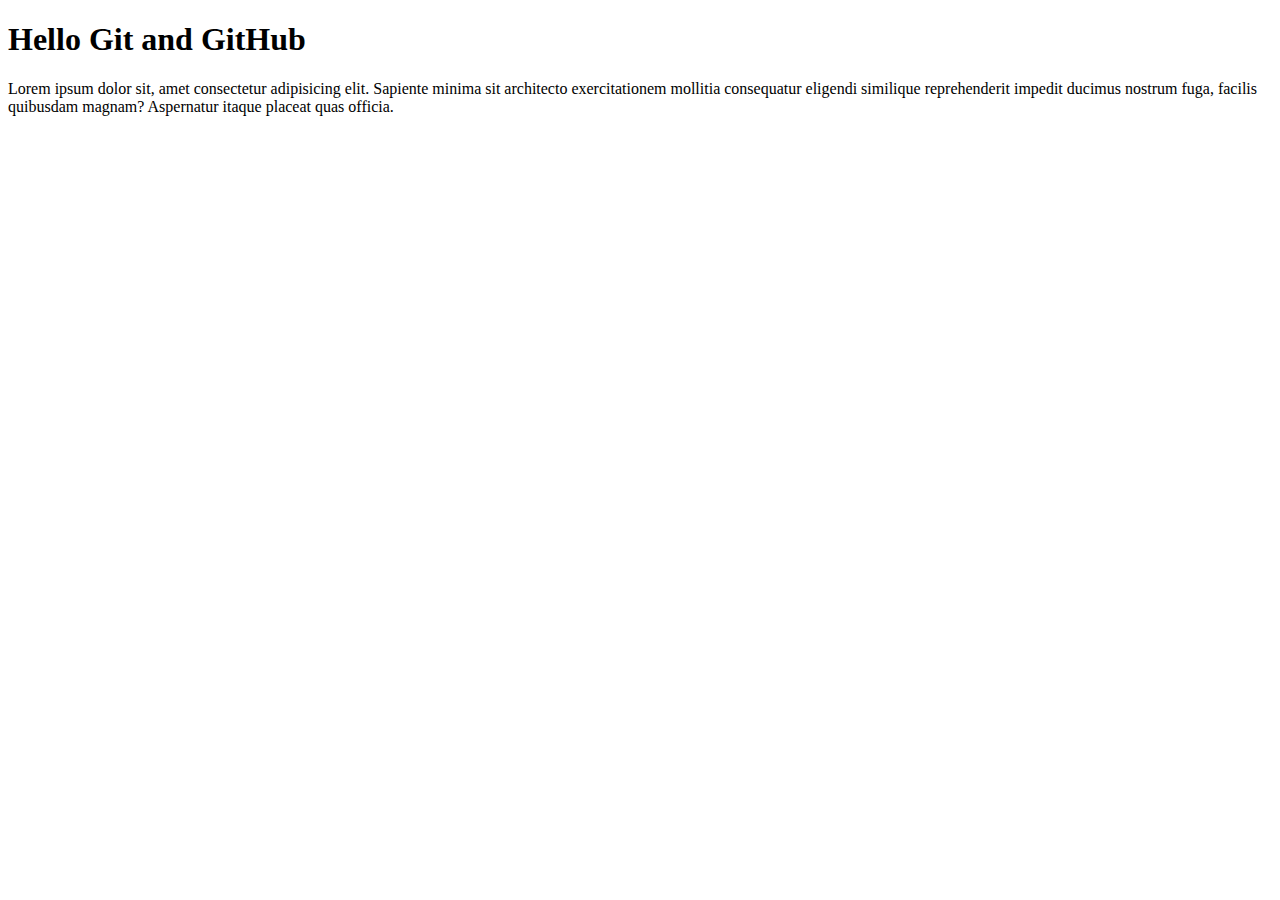
<file: index.html>
<!DOCTYPE html>
<html lang="en">
<head>
    <meta charset="UTF-8">
    <meta name="viewport" content="width=device-width, initial-scale=1.0">
    <title>Document</title>
</head>
<body>
    <h1>Hello Git and GitHub</h1>
    <p>Lorem ipsum dolor sit, amet consectetur adipisicing elit. Sapiente minima sit architecto exercitationem mollitia consequatur eligendi similique reprehenderit impedit ducimus nostrum fuga, facilis quibusdam magnam? Aspernatur itaque placeat quas officia.</p>
</body>
</html>
</file>
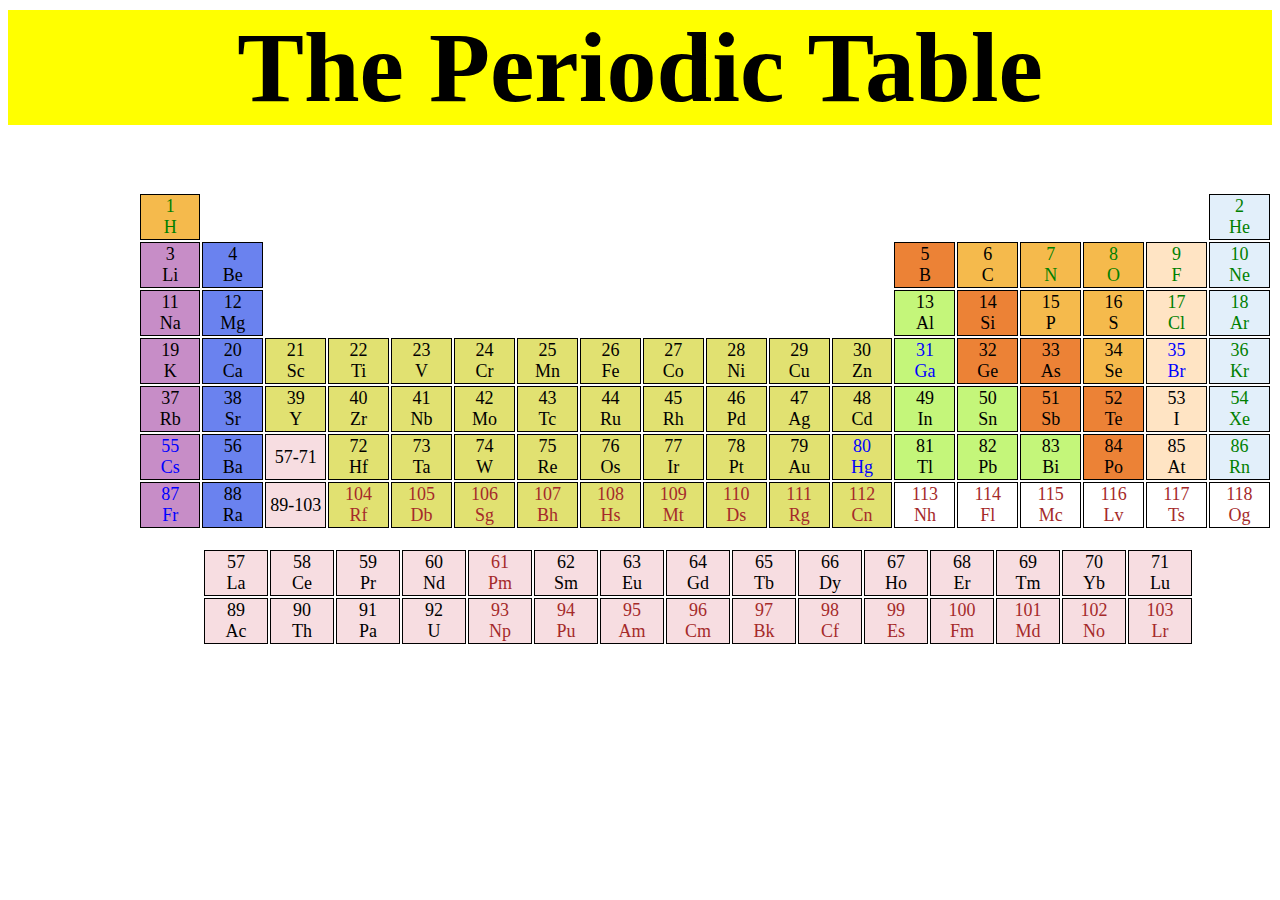
<file: prediotictable.html>
<!DOCTYPE html>
<html lang="en">
<head>
    <meta charset="UTF-8">
    <link rel="stylesheet" href="pt.css">
    <meta name="viewport" content="width=device-width, initial-scale=1.0">
    <title>Document</title>
</head>
<body>
    <h1>The Periodic Table</h1>
    <div class="cen">
    <table>
        <tr>
            <td class="o" id="gr">1 <br> H</td>
            <td colspan="16" id="nb"></td>
            <td class="v" id="gr">2 <br> He</td>
        </tr>
        <tr>
            <td class="lp">3 <br> Li</td>
            <td class="b">4 <br> Be</td>
            <td colspan="10" id="nb"></td>
            <td class="ch">5 <br>B</td>
            <td class="o">6 <br> C</td>
            <td class="o" id="gr">7 <br> N</td>
            <td class="o" id="gr">8 <br> O</td>
            <td class="c" id="gr">9 <br> F</td>
            <td class="v" id="gr">10 <br>Ne</td>
        </tr>
        <tr>
            <td class="lp">11 <br> Na</td>
            <td class="b">12 <br>Mg</td>
            <td colspan="10" id="nb"></td>
            <td class="pg">13 <br>Al</td>
            <td class="ch">14 <br>Si</td>
            <td class="o">15 <br>P</td>
            <td class="o">16 <br>S</td>
            <td class="c" id="gr">17 <br>Cl</td>
            <td class="v" id="gr">18 <br>Ar</td>
        </tr>
        <tr>
            <td class="lp">19 <br>K</td>
            <td class="b">20 <br>Ca</td>
            <td class="ly">21 <br>Sc</td>
            <td class="ly">22 <br>Ti</td>
            <td class="ly">23 <br>V</td>
            <td class="ly">24 <br>Cr</td>
            <td class="ly">25 <br>Mn</td>
            <td class="ly">26 <br>Fe</td>
            <td class="ly">27 <br>Co</td>
            <td class="ly">28 <br>Ni</td>
            <td class="ly">29 <br>Cu</td>
            <td class="ly">30 <br>Zn</td>
            <td class="pg" id="blue">31 <br>Ga</td>
            <td class="ch">32 <br>Ge</td>
            <td class="ch">33 <br>As</td>
            <td class="o">34 <br>Se</td>
            <td class="c" id="blue">35 <br>Br</td>
            <td class="v" id="gr">36 <br>Kr</td>
        </tr>
        <tr>
            <td class="lp">37 <br>Rb</td>
            <td class="b">38 <br>Sr</td>
            <td class="ly">39 <br>Y</td>
            <td class="ly">40 <br>Zr</td>
            <td class="ly">41 <br>Nb</td>
            <td class="ly">42 <br>Mo</td>
            <td class="ly">43 <br>Tc</td>
            <td class="ly"> 44 <br>Ru</td>
            <td class="ly">45 <br>Rh</td>
            <td class="ly"> 46 <br>Pd</td>
            <td class="ly">47 <br>Ag</td>
            <td class="ly">48 <br>Cd</td>
            <td class="pg">49 <br>In</td>
            <td class="pg">50 <br>Sn</td>
            <td class="ch">51 <br>Sb</td>
            <td class="ch">52 <br>Te</td>
            <td class="c">53 <br>I</td>
            <td class="v" id="gr">54 <br>Xe</td>
        </tr>
        <tr>
            <td class="lp" id="blue">55 <br>Cs</td>
            <td class="b">56 <br>Ba</td>
            <td class="bb">57-71 <br></td>
            <td class="ly">72 <br>Hf</td>
            <td class="ly">73 <br>Ta</td>
            <td class="ly">74 <br>W</td>
            <td class="ly">75 <br>Re</td>
            <td class="ly">76 <br>Os</td>
            <td class="ly">77 <br>Ir</td>
            <td class="ly">78 <br>Pt</td>
            <td class="ly">79 <br>Au</td>
            <td class="ly" id="blue">80 <br>Hg</td>
            <td class="pg">81 <br>Tl</td>
            <td class="pg">82 <br>Pb</td>
            <td class="pg">83 <br>Bi</td>
            <td class="ch">84 <br>Po</td>
            <td class="c">85 <br>At</td>
            <td class="v" id="gr">86 <br>Rn</td>
        </tr>
        <tr>
            <td class="lp" id="blue">87 <br>Fr</td>
            <td class="b">88 <br>Ra</td>
            <td class="bb">89-103 <br></td>
            <td class="lyr">104 <br>Rf</td>
            <td class="lyr">105 <br>Db</td>
            <td class="lyr">106 <br>Sg</td>
            <td class="lyr">107 <br>Bh</td>
            <td class="lyr">108 <br>Hs</td>
            <td class="lyr">109 <br>Mt</td>
            <td class="lyr">110 <br>Ds</td>
            <td class="lyr">111 <br>Rg</td>
            <td class="lyr">112 <br>Cn</td>
            <td id="brown">113 <br>Nh</td>
            <td id="brown">114 <br>Fl</td>
            <td id="brown">115 <br>Mc</td>
            <td id="brown">116 <br>Lv</td>
            <td id="brown">117 <br>Ts</td>
            <td id="brown">118 <br>Og</td>
        </tr>

    </table>
    <br>
    <table>
        <tr>
            <td colspan="2" id="nb"></td>
            <td class="bb">57 <br>La</td>
            <td class="bb">58 <br>Ce</td>
            <td class="bb">59 <br>Pr</td>
            <td class="bb">60 <br>Nd</td>
            <td class="bb" id="brown">61 <br>Pm</td>
            <td class="bb">62 <br>Sm</td>
            <td class="bb">63 <br>Eu</td>
            <td class="bb">64 <br>Gd</td>
            <td class="bb">65 <br>Tb</td>
            <td class="bb">66 <br>Dy</td>
            <td class="bb">67 <br>Ho</td>
            <td class="bb">68 <br>Er</td>
            <td class="bb">69 <br>Tm</td>
            <td class="bb">70 <br>Yb</td>
            <td class="bb">71 <br>Lu</td>
        </tr>
        <tr>
            <td colspan="2" id="nb"></td>
            <td class="bb">89 <br>Ac</td>
            <td class="bb">90 <br>Th</td>
            <td class="bb">91 <br>Pa</td>
            <td class="bb">92 <br>U</td>
            <td class="bb" id="brown">93 <br>Np</td>
            <td class="bb" id="brown">94 <br>Pu</td>
            <td class="bb" id="brown">95 <br>Am</td>
            <td class="bb" id="brown">96 <br>Cm</td>
            <td class="bb" id="brown">97 <br>Bk</td>
            <td class="bb" id="brown">98 <br>Cf</td>
            <td class="bb" id="brown">99 <br>Es</td>
            <td class="bb" id="brown">100 <br>Fm</td>
            <td class="bb" id="brown">101 <br>Md</td>
            <td class="bb" id="brown">102 <br>No</td>
            <td class="bb" id="brown">103 <br>Lr</td>
        </tr>
    </table>
    </div>
</body>
</html>
</file>
<file: pt.css>
td,tr {

    border: 1px solid black;
    font-size: large;
    font-weight: 100;
    text-align: center;

}
.cen{
   margin-left: 130px;
   
}
table{
    text-align: center;
}
#nb {
    border: 0cap;
}
td {
    width: 60px;
}

.lp {
    background-color: rgb(199, 141, 199);
}
.ly {
    background-color: rgb(225, 225, 113);
}
.lyr {
    background-color: rgb(225, 225, 113);
    color: brown;
}
.b{
    background-color: rgb(106, 130, 239);
}
.bb{
    background-color: rgb(247, 221, 225);
}
.o{
    background-color: rgba(243, 171, 38, 0.822);
}
.pg{
    background-color: rgb(196, 246, 122);
}
.c{
    background-color: bisque;
}
.v{
    background-color: rgb(226, 239, 250);
}
.ch{
    background-color: rgb(236, 130, 54);
}
#gr{
    color: green;
}
#blue{
    color: blue;
}
#brown{
    color: brown;
}
h1{
    background-color: yellow;
    font-size: 100px;
    text-align: center;
    margin-top: 10px;
}
</file>
